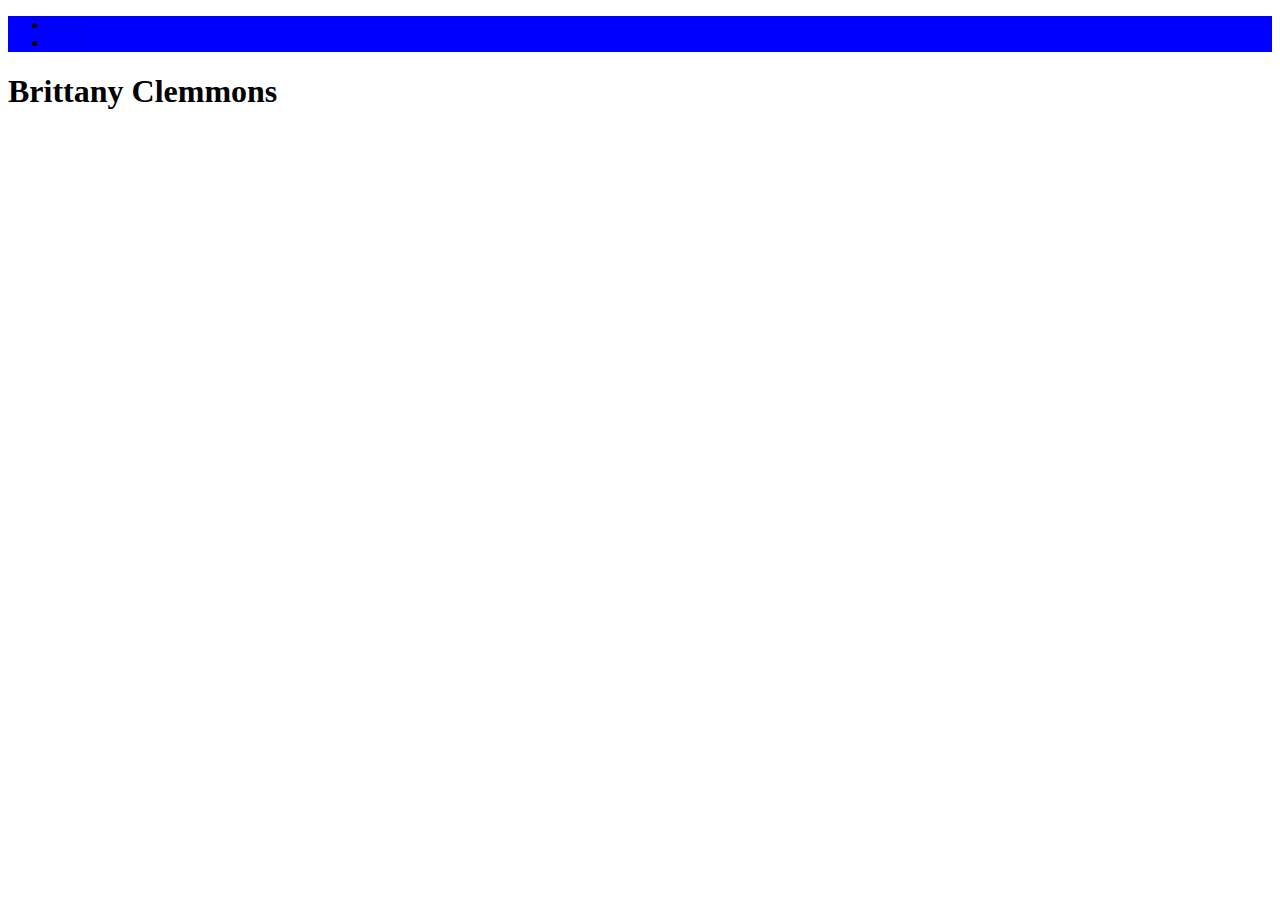
<file: index.html>
<!DOCTYPE html>
<html lang="en">

<head>
    <link href="styles/style.css" type="text/css" rel="stylesheet">
    <title>Brittany Clemmons</title>
</head>

<body>
    <header>
        <div class="navigation">
            <nav>
                <ul>
                    <li><a href="index.html">Home</a></li>
                    <li><a href="about.html">About</a></li>
                </ul>
            </nav>
        </div>

    </header>
    <main>
        <h1>Brittany Clemmons</h1>
    </main>
    <footer></footer>
</body>

</html>
</file>
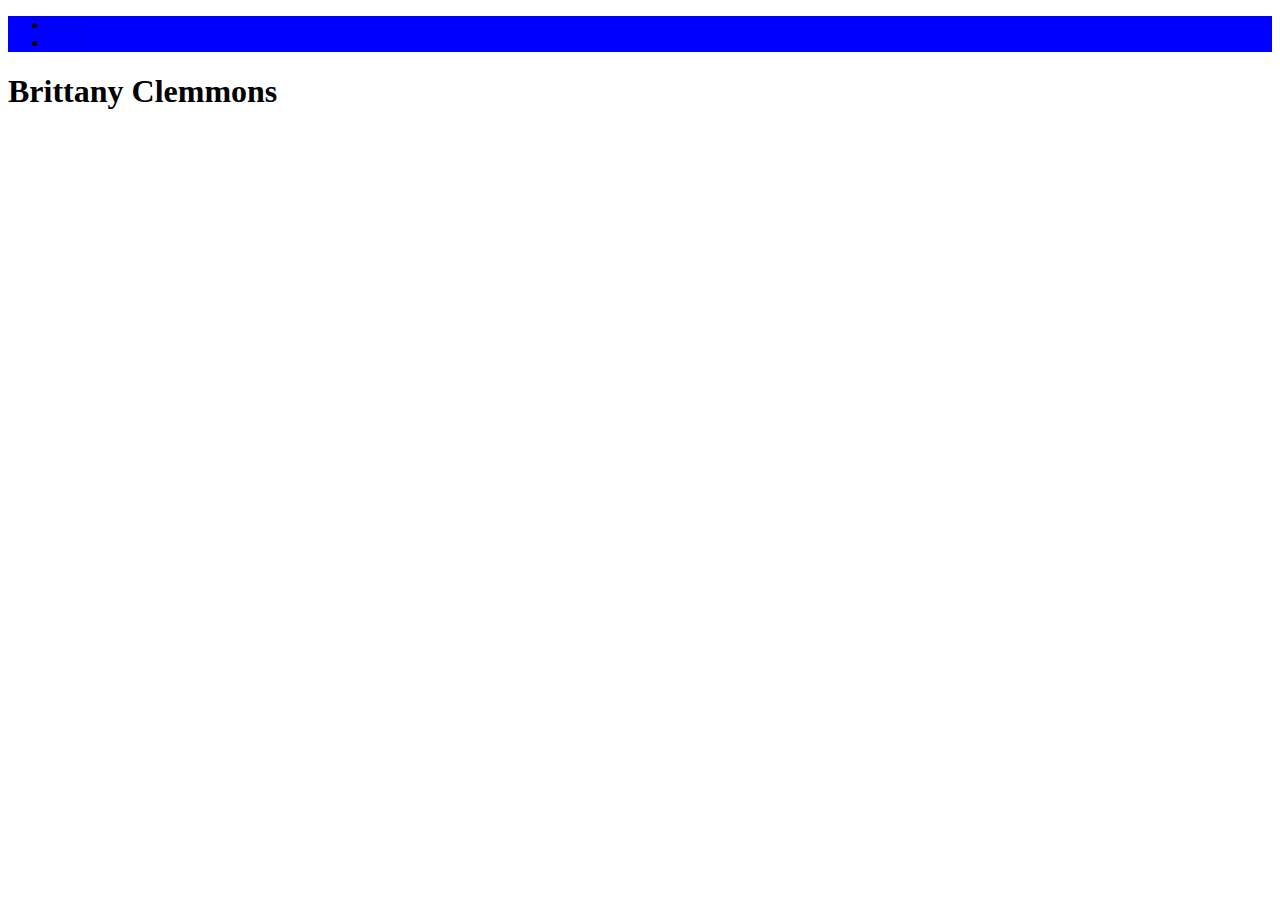
<file: about.html>
<!DOCTYPE html>
<html lang="en">

<head>
    <link href="styles/style.css" type="text/css" rel="stylesheet">
    <title>About | Brittany Clemmons</title>
</head>

<body>
    <header>
        <div class="navigation">
            <nav>
                <ul>
                    <li><a href="index.html">Home</a></li>
                    <li><a href="about.html">About</a></li>
                </ul>
            </nav>
        </div>
    </header>
    <main>
        <h1>Brittany Clemmons</h1>
    </main>
    <footer></footer>
</body>

</html>
</file>
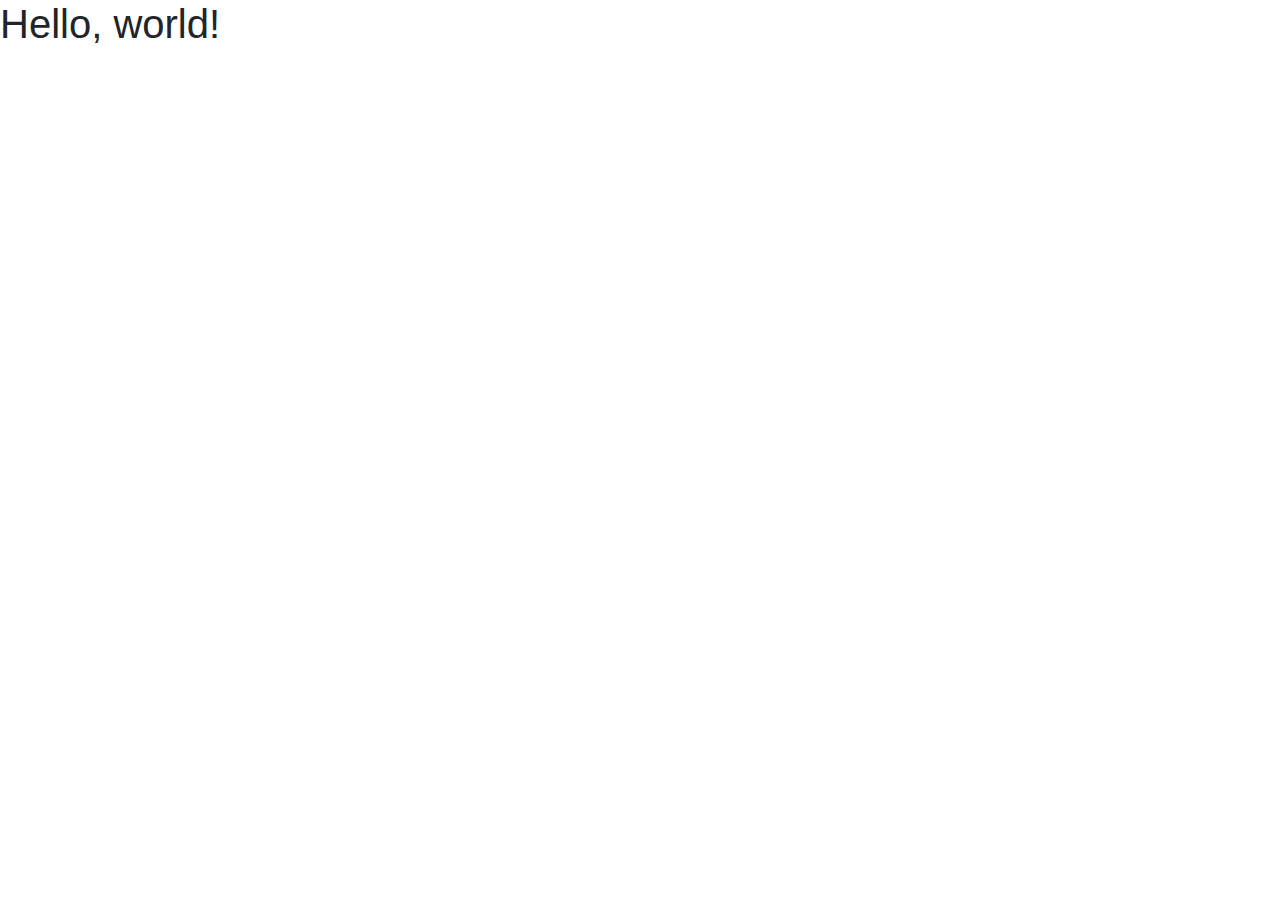
<file: Draft_2020/resume.html>
<!doctype html>
<html lang="en">
  <head>
    <!-- Required meta tags -->
    <meta charset="utf-8">
    <meta name="viewport" content="width=device-width, initial-scale=1, shrink-to-fit=no">

    <!-- Bootstrap CSS -->
    <link rel="stylesheet" href="https://stackpath.bootstrapcdn.com/bootstrap/4.4.1/css/bootstrap.min.css" integrity="sha384-Vkoo8x4CGsO3+Hhxv8T/Q5PaXtkKtu6ug5TOeNV6gBiFeWPGFN9MuhOf23Q9Ifjh" crossorigin="anonymous">

    <title>Resume</title>
  </head>
  <body>
    <h1>Hello, world!</h1>

    <!-- Optional JavaScript -->
    <!-- jQuery first, then Popper.js, then Bootstrap JS -->
    <script src="https://code.jquery.com/jquery-3.4.1.slim.min.js"                          integrity="sha384-J6qa4849blE2+poT4WnyKhv5vZF5SrPo0iEjwBvKU7imGFAV0wwj1yYfoRSJoZ+n" crossorigin="anonymous"></script>
    <script src="https://cdn.jsdelivr.net/npm/popper.js@1.16.0/dist/umd/popper.min.js"      integrity="sha384-Q6E9RHvbIyZFJoft+2mJbHaEWldlvI9IOYy5n3zV9zzTtmI3UksdQRVvoxMfooAo" crossorigin="anonymous"></script>
    <script src="https://stackpath.bootstrapcdn.com/bootstrap/4.4.1/js/bootstrap.min.js"    integrity="sha384-wfSDF2E50Y2D1uUdj0O3uMBJnjuUD4Ih7YwaYd1iqfktj0Uod8GCExl3Og8ifwB6" crossorigin="anonymous"></script>
    
  </body>
</html>
</file>
<file: styles/style.css>
.navigation {
    background-color: blue;
}
</file>
